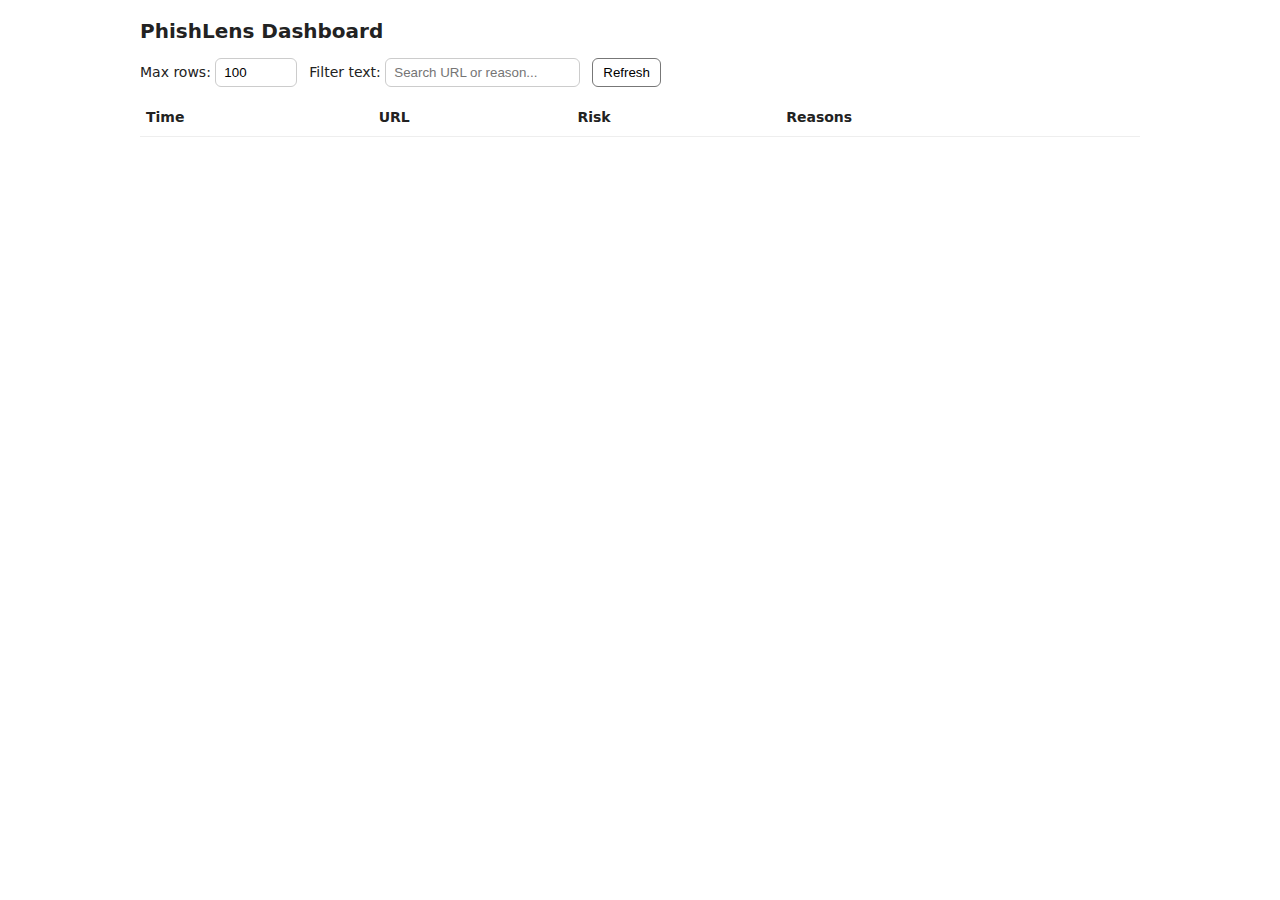
<file: dashboard/index.html>
<!doctype html>
<html>
  <head>
    <meta charset="utf-8" />
    <meta name="viewport" content="width=device-width, initial-scale=1" />
    <title>PhishLens Dashboard</title>
    <link rel="stylesheet" href="styles.css" />
  </head>
  <body>
    <div class="container">
      <h1>PhishLens Dashboard</h1>
      <div class="controls">
        <label>Max rows: <input type="number" id="limit" value="100" min="1" max="1000" /></label>
        <label>Filter text: <input type="text" id="filter" placeholder="Search URL or reason..." /></label>
        <button id="refresh">Refresh</button>
      </div>
      <table>
        <thead>
          <tr>
            <th>Time</th>
            <th>URL</th>
            <th>Risk</th>
            <th>Reasons</th>
          </tr>
        </thead>
        <tbody id="rows"></tbody>
      </table>
    </div>
    <script src="main.js"></script>
  </body>
</html>
</file>
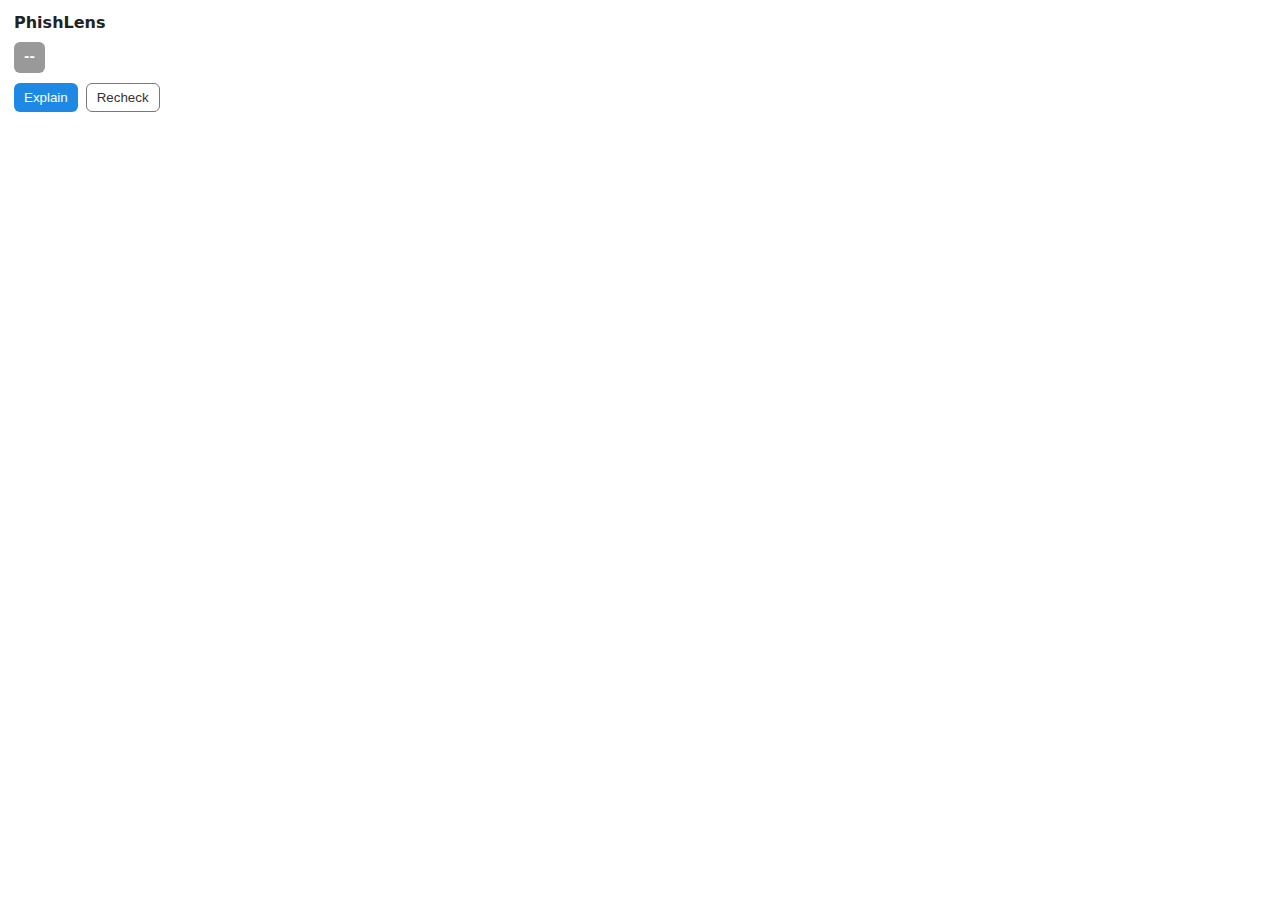
<file: extension/popup.html>
<!doctype html>
<html>
  <head>
    <meta charset="utf-8" />
    <meta name="viewport" content="width=device-width, initial-scale=1" />
    <title>PhishLens</title>
    <link rel="stylesheet" href="popup.css" />
  </head>
  <body>
    <div id="app">
      <h1>PhishLens</h1>
      <div id="score" class="badge">--</div>
      <div id="reasons"></div>
      <div class="actions">
        <button id="explain">Explain</button>
        <button id="refresh">Recheck</button>
      </div>
      <small id="meta"></small>
    </div>
    <script src="popup.js"></script>
  </body>
</html>
</file>
<file: dashboard/styles.css>
body{margin:0;padding:16px;font:14px/1.5 system-ui,-apple-system,Segoe UI,Roboto,Ubuntu,Cantarell,Noto Sans,sans-serif;color:#222}
.container{max-width:1000px;margin:0 auto}
h1{margin:0 0 12px 0;font-size:20px}
.controls{display:flex;gap:12px;align-items:center;margin-bottom:12px}
.controls input{padding:6px 8px;border:1px solid #ccc;border-radius:6px}
.controls button{padding:6px 10px;border-radius:6px;border:1px solid #777;background:#fff;cursor:pointer}
table{width:100%;border-collapse:collapse}
th,td{border-bottom:1px solid #eee;padding:8px 6px;text-align:left}
.risk{display:inline-block;padding:2px 6px;border-radius:4px;color:#fff;font-weight:600}
.risk.red{background:#e53935}
.risk.amber{background:#fb8c00}
.risk.green{background:#43a047}
</file>
<file: extension/popup.css>
body{margin:0;padding:12px 14px;min-width:260px;max-width:360px;font:13px/1.4 system-ui,-apple-system,Segoe UI,Roboto,Ubuntu,Cantarell,Noto Sans,sans-serif;color:#222}
#app h1{margin:0 0 8px 0;font-size:16px}
.badge{display:inline-block;padding:6px 10px;border-radius:6px;color:#fff;background:#999;font-weight:600}
.reason{margin:4px 0}
.actions{display:flex;gap:8px;margin-top:10px}
.actions button{padding:6px 10px;border-radius:6px;border:1px solid #777;background:#fff;color:#333;cursor:pointer}
.actions button#explain{background:#1e88e5;border:none;color:#fff}
small#meta{display:block;margin-top:8px;color:#555}
</file>
